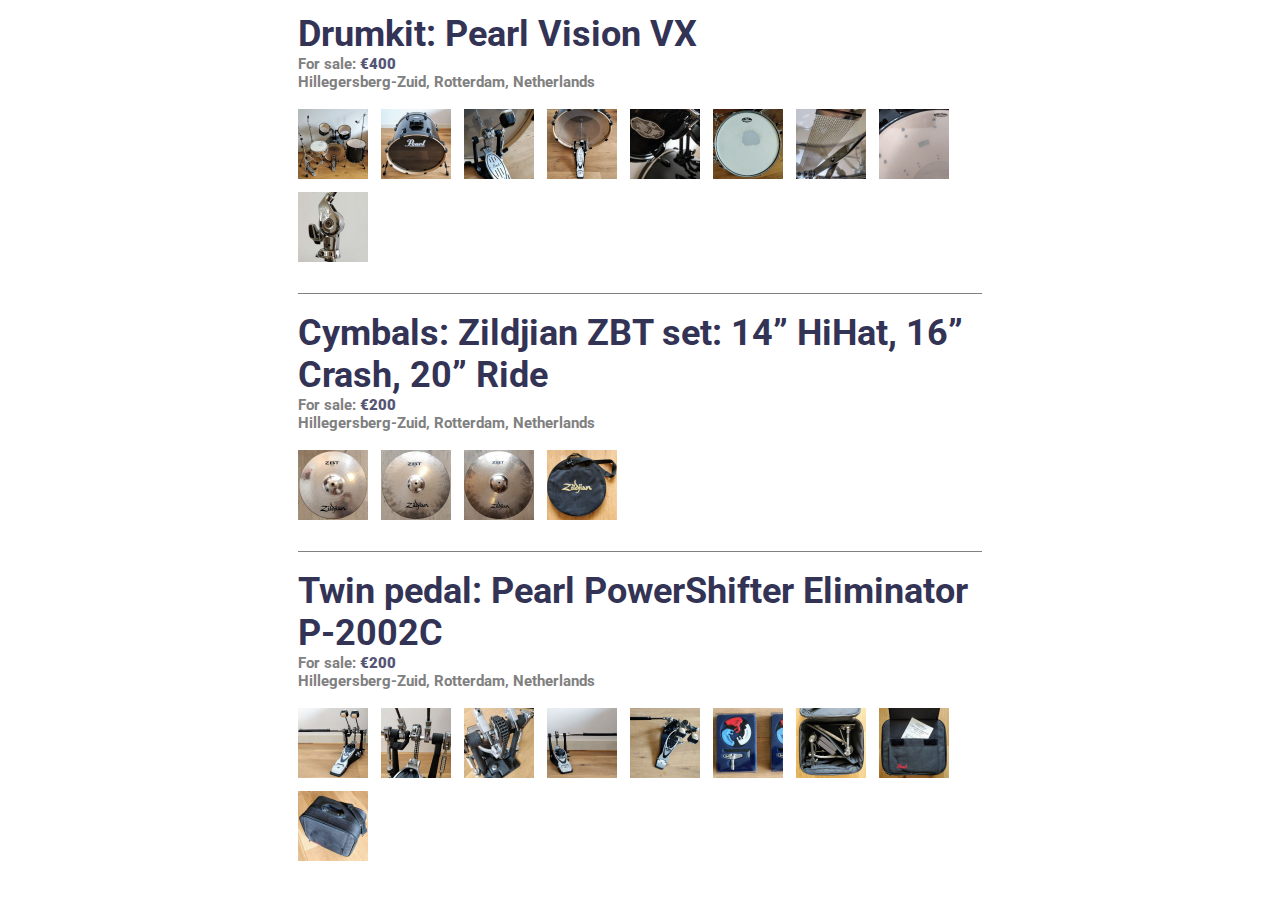
<file: index.html>
<!doctype html>
<html>
<head>
  <meta charset="utf8">
  <title>For sale: Drumkit, Cymbals, Twin pedal</title>
  <meta name="viewport" content="width=device-width, initial-scale=1, shrink-to-fit=no">
  <link rel="stylesheet" href="https://fonts.googleapis.com/css2?family=Roboto:wght@400;700&amp;display=swap">
  <link rel="stylesheet" href="./all.css">
</head>
<body>
  <main>

    <a class="section-link" href="./drumkit.html">
      <header>
        <h1>Drumkit: Pearl Vision VX</h1>
        <h2 class="subtitle">For sale: <strong>&euro;400</strong></h2>
        <h2 class="subtitle">Hillegersberg-Zuid, Rotterdam, Netherlands</h2>
      </header>
      <section class="photos">
        <img alt="Photo of brumkit" src="./img/thumbnail/1.jpg">
        <img alt="Photo of bass drum" src="./img/thumbnail/2.jpg">
        <img alt="Photo of bass pedal" src="./img/thumbnail/3.jpg">
        <img alt="Photo of bass and pedal" src="./img/thumbnail/4.jpg">
        <img alt="Photo of tom" src="./img/thumbnail/5.jpg">
        <img alt="Photo of snare (top)" src="./img/thumbnail/6.jpg">
        <img alt="Photo of snare (bottom)" src="./img/thumbnail/7.jpg">
        <img alt="Photo of floortom (inside)" src="./img/thumbnail/8.jpg">
        <img alt="Photo of hardware" src="./img/thumbnail/9.jpg">
      </section>
    </a>

    <a class="section-link" href="./cymbals.html">
      <header>
        <h1>Cymbals: Zildjian ZBT set: 14” HiHat, 16” Crash, 20” Ride</h1>
        <h2 class="subtitle">For sale: <strong>&euro;200</strong></h2>
        <h2 class="subtitle">Hillegersberg-Zuid, Rotterdam, Netherlands</h2>
      </header>
      <section class="photos">
        <img alt="Photo of hihat" src="./img/thumbnail/10.jpg">
        <img alt="Photo of crash" src="./img/thumbnail/11.jpg">
        <img alt="Photo of ride" src="./img/thumbnail/12.jpg">
        <img alt="Photo of bag" src="./img/thumbnail/13.jpg">
      </section>
    </a>

    <a class="section-link" href="./twinpedal.html">
      <header>
        <h1>Twin pedal: Pearl PowerShifter Eliminator P-2002C</h1>
        <h2 class="subtitle">For sale: <strong>&euro;200</strong></h2>
        <h2 class="subtitle">Hillegersberg-Zuid, Rotterdam, Netherlands</h2>
      </header>
      <section class="photos">
        <img alt="Photo of twin pedal (left)" src="./img/thumbnail/14.jpg">
        <img alt="Photo of twin pedal (left close up)" src="./img/thumbnail/15.jpg">
        <img alt="Photo of twin pedal (left chain)" src="./img/thumbnail/16.jpg">
        <img alt="Photo of twin pedal" src="./img/thumbnail/17.jpg">
        <img alt="Photo of twin pedal (top)" src="./img/thumbnail/18.jpg">
        <img alt="Photo of twin pedal grips" src="./img/thumbnail/19.jpg">
        <img alt="Photo of twin pedal bag (open)" src="./img/thumbnail/20.jpg">
        <img alt="Photo of twin pedal bag (front)" src="./img/thumbnail/21.jpg">
        <img alt="Photo of twin pedal bag" src="./img/thumbnail/22.jpg">
      </section>
    </a>

  </main>
</body>
</html>
</file>
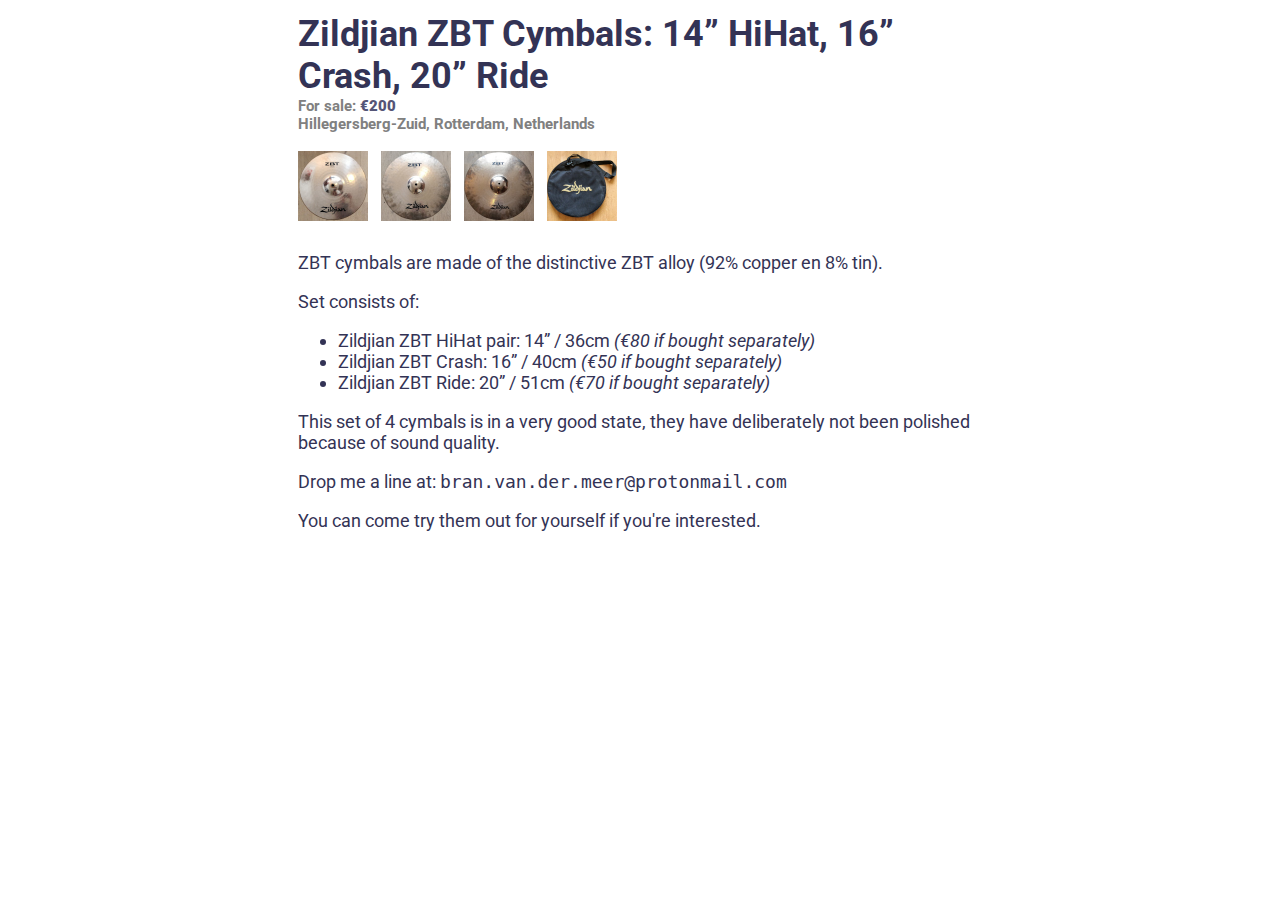
<file: cymbals.html>
<!doctype html>
<html>
<head>
  <meta charset="utf8">
  <title>For sale: Zildjian ZBT Cymbals</title>
  <meta name="viewport" content="width=device-width, initial-scale=1, shrink-to-fit=no">
  <link rel="stylesheet" href="https://fonts.googleapis.com/css2?family=Roboto:wght@400;700&amp;display=swap">
  <link rel="stylesheet" href="./all.css">
</head>
<body>
  <main>
    <header>
      <h1>Zildjian ZBT Cymbals: 14” HiHat, 16” Crash, 20” Ride</h1>
      <h2 class="subtitle">For sale: <strong>&euro;200</strong></h2>
      <h2 class="subtitle">Hillegersberg-Zuid, Rotterdam, Netherlands</h2>
    </header>
    <section class="photos">
      <a href="./img/full/10.jpg"><img alt="Photo of hihat" src="./img/thumbnail/10.jpg"></a>
      <a href="./img/full/11.jpg"><img alt="Photo of crash" src="./img/thumbnail/11.jpg"></a>
      <a href="./img/full/12.jpg"><img alt="Photo of ride" src="./img/thumbnail/12.jpg"></a>
      <a href="./img/full/13.jpg"><img alt="Photo of bag" src="./img/thumbnail/13.jpg"></a>
    </section>
    <article>
      <p>ZBT cymbals are made of the distinctive ZBT alloy (92% copper en 8% tin).</p>
      <p>Set consists of:</p>
      <ul>
        <li>Zildjian ZBT HiHat pair: 14” / 36cm <em>(€80 if bought separately)</em></li>
        <li>Zildjian ZBT Crash: 16” / 40cm <em>(€50 if bought separately)</em></li>
        <li>Zildjian ZBT Ride: 20” / 51cm <em>(€70 if bought separately)</em></li>
      </ul>
      <p>This set of 4 cymbals is in a very good state, they have deliberately not been polished because of sound quality.</p>
    </article>
    <footer>
      <p>Drop me a line at: <code>bran.van.der.meer@protonmail.com</code></p>
      <p>You can come try them out for yourself if you're interested.</p>
    </footer>
  </main>
</body>
</html>
</file>
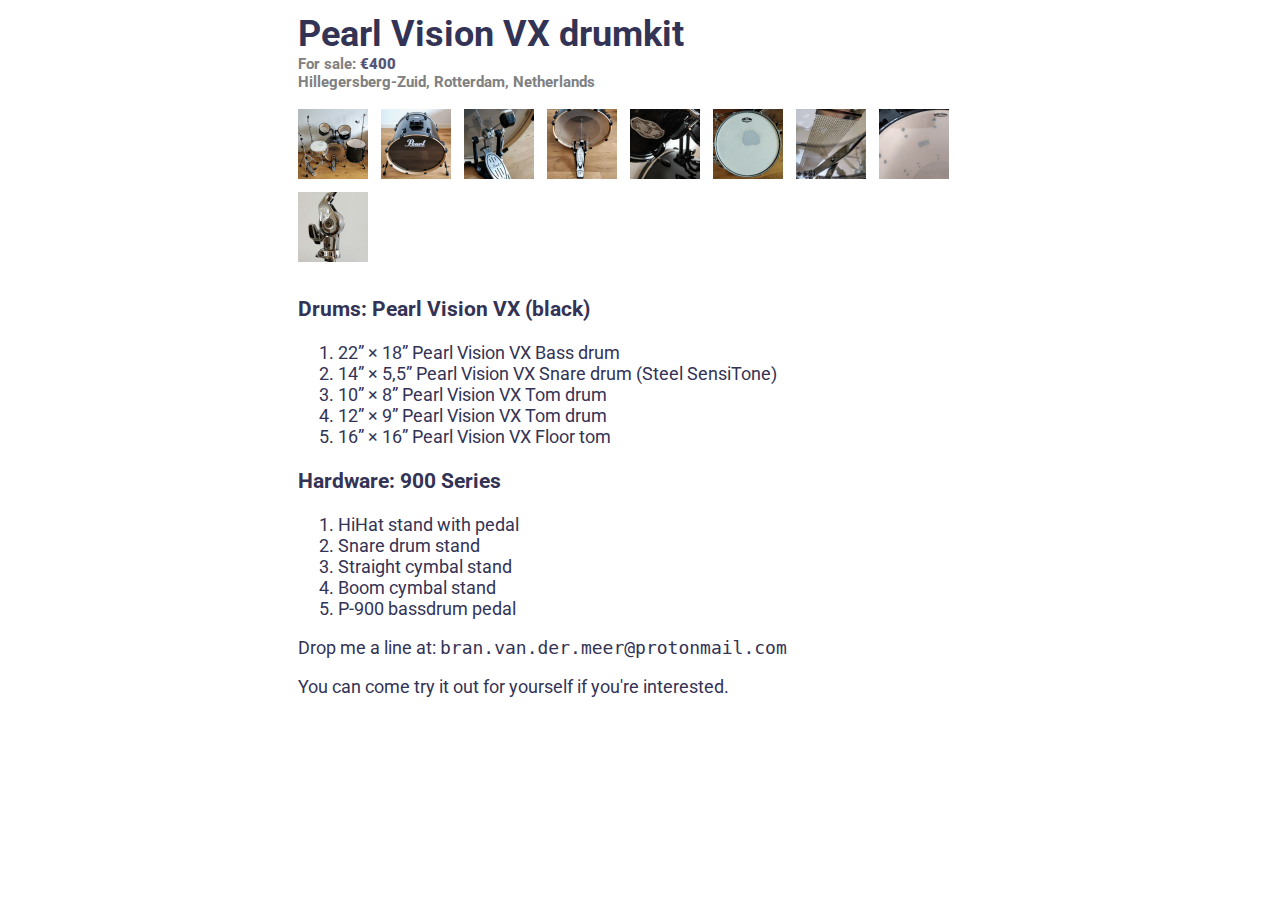
<file: drumkit.html>
<!doctype html>
<html>
<head>
  <meta charset="utf8">
  <title>For sale: Pearl Vision VX drumkit</title>
  <meta name="viewport" content="width=device-width, initial-scale=1, shrink-to-fit=no">
  <link rel="stylesheet" href="https://fonts.googleapis.com/css2?family=Roboto:wght@400;700&amp;display=swap">
  <link rel="stylesheet" href="./all.css">
</head>
<body>
  <main>
    <header>
      <h1>Pearl Vision VX drumkit</h1>
      <h2 class="subtitle">For sale: <strong>&euro;400</strong></h2>
      <h2 class="subtitle">Hillegersberg-Zuid, Rotterdam, Netherlands</h2>
    </header>
    <section class="photos">
      <a href="./img/full/1.jpg"><img alt="Photo of brumkit" src="./img/thumbnail/1.jpg"></a>
      <a href="./img/full/2.jpg"><img alt="Photo of bass drum" src="./img/thumbnail/2.jpg"></a>
      <a href="./img/full/3.jpg"><img alt="Photo of bass pedal" src="./img/thumbnail/3.jpg"></a>
      <a href="./img/full/4.jpg"><img alt="Photo of bass and pedal" src="./img/thumbnail/4.jpg"></a>
      <a href="./img/full/5.jpg"><img alt="Photo of tom" src="./img/thumbnail/5.jpg"></a>
      <a href="./img/full/6.jpg"><img alt="Photo of snare (top)" src="./img/thumbnail/6.jpg"></a>
      <a href="./img/full/7.jpg"><img alt="Photo of snare (bottom)" src="./img/thumbnail/7.jpg"></a>
      <a href="./img/full/8.jpg"><img alt="Photo of floortom (inside)" src="./img/thumbnail/8.jpg"></a>
      <a href="./img/full/9.jpg"><img alt="Photo of hardware" src="./img/thumbnail/9.jpg"></a>
    </section>
    <article>
      <h3>Drums: Pearl Vision VX (black)</h3>
      <ol>
        <li>22” × 18” Pearl Vision VX Bass drum</li>
        <li>14” × 5,5” Pearl Vision VX Snare drum (Steel SensiTone)</li>
        <li>10” × 8” Pearl Vision VX Tom drum</li>
        <li>12” × 9” Pearl Vision VX Tom drum</li>
        <li>16” × 16” Pearl Vision VX Floor tom</li>
      </ol>
      <h3>Hardware: 900 Series</h3>
      <ol>
        <li>HiHat stand with pedal</li>
        <li>Snare drum stand</li>
        <li>Straight cymbal stand</li>
        <li>Boom cymbal stand</li>
        <li>P-900 bassdrum pedal</li>
      </ol>
    </article>
    <footer>
      <p>Drop me a line at: <code>bran.van.der.meer@protonmail.com</code></p>
      <p>You can come try it out for yourself if you're interested.</p>
    </footer>
  </main>
</body>
</html>
</file>
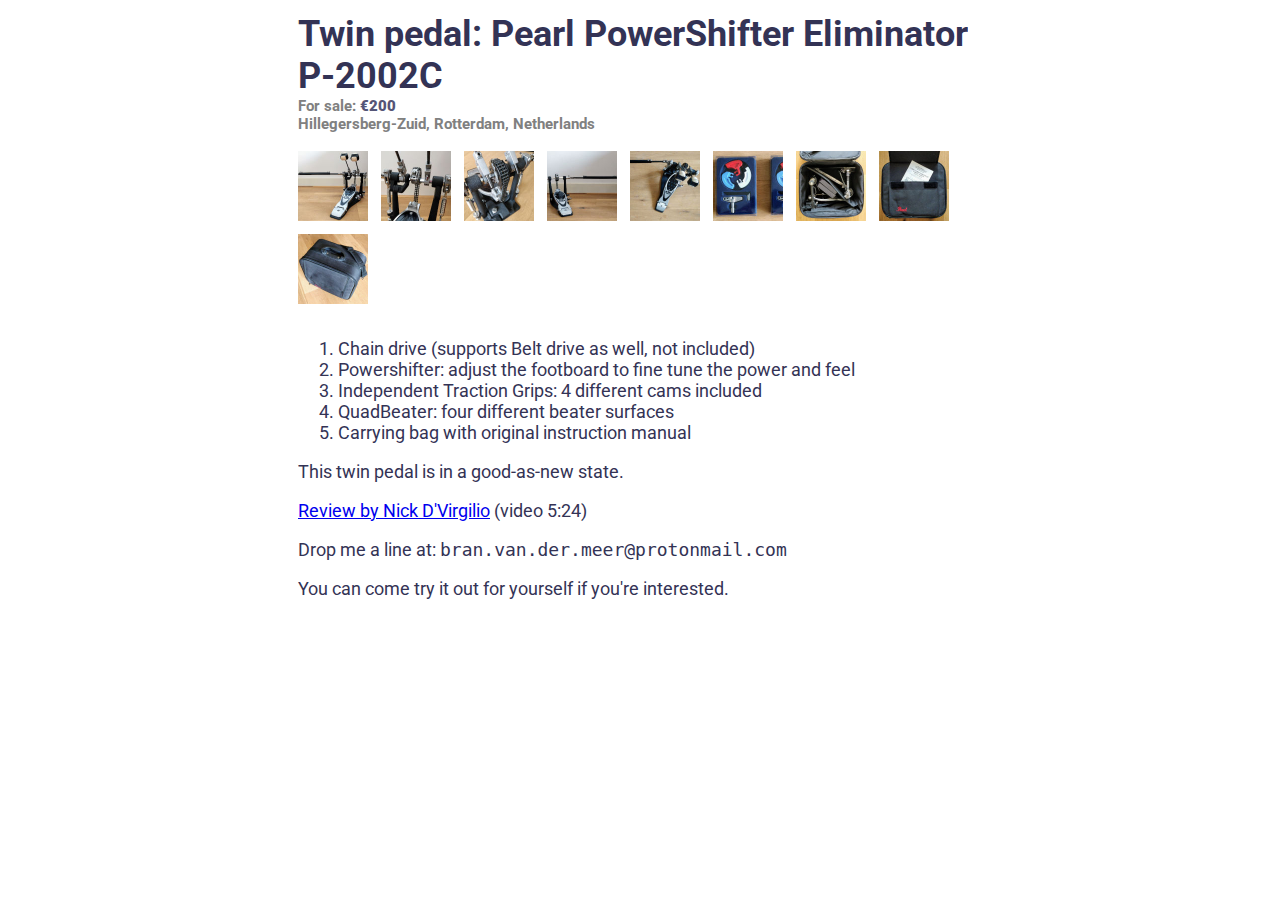
<file: twinpedal.html>
<!doctype html>
<html>
<head>
  <meta charset="utf8">
  <title>For sale: Pearl PowerShifter twin pedal</title>
  <meta name="viewport" content="width=device-width, initial-scale=1, shrink-to-fit=no">
  <link rel="stylesheet" href="https://fonts.googleapis.com/css2?family=Roboto:wght@400;700&amp;display=swap">
  <link rel="stylesheet" href="./all.css">
</head>
<body>
  <main>
    <header>
      <h1>Twin pedal: Pearl PowerShifter Eliminator P-2002C</h1>
      <h2 class="subtitle">For sale: <strong>&euro;200</strong></h2>
      <h2 class="subtitle">Hillegersberg-Zuid, Rotterdam, Netherlands</h2>
    </header>
    <section class="photos">
      <a href="./img/full/14.jpg"><img alt="Photo of twin pedal (left)" src="./img/thumbnail/14.jpg"></a>
      <a href="./img/full/15.jpg"><img alt="Photo of twin pedal (left close up)" src="./img/thumbnail/15.jpg"></a>
      <a href="./img/full/16.jpg"><img alt="Photo of twin pedal (left chain)" src="./img/thumbnail/16.jpg"></a>
      <a href="./img/full/17.jpg"><img alt="Photo of twin pedal" src="./img/thumbnail/17.jpg"></a>
      <a href="./img/full/18.jpg"><img alt="Photo of twin pedal (top)" src="./img/thumbnail/18.jpg"></a>
      <a href="./img/full/19.jpg"><img alt="Photo of twin pedal grips" src="./img/thumbnail/19.jpg"></a>
      <a href="./img/full/20.jpg"><img alt="Photo of twin pedal bag (open)" src="./img/thumbnail/20.jpg"></a>
      <a href="./img/full/21.jpg"><img alt="Photo of twin pedal bag (front)" src="./img/thumbnail/21.jpg"></a>
      <a href="./img/full/22.jpg"><img alt="Photo of twin pedal bag" src="./img/thumbnail/22.jpg"></a>
    </section>
    <article>
      <h3></h3>
      <ol>
        <li>Chain drive (supports Belt drive as well, not included)</li>
        <li>Powershifter: adjust the footboard to fine tune the power and feel</li>
        <li>Independent Traction Grips: 4 different cams included</li>
        <li>QuadBeater: four different beater surfaces</li>
        <li>Carrying bag with original instruction manual</li>
      </ol>
      <p>This twin pedal is in a good-as-new state.</p>
      <p><a href="https://www.youtube.com/watch?v=v_y0sK2QTcw">Review by Nick D'Virgilio</a> (video 5:24)</p>
    </article>
    <footer>
      <p>Drop me a line at: <code>bran.van.der.meer@protonmail.com</code></p>
      <p>You can come try it out for yourself if you're interested.</p>
    </footer>
  </main>
</body>
</html>
</file>
<file: all.css>
html {
  box-sizing: border-box;
}
*,
*:before,
*:after {
  box-sizing: inherit;
}
body {
  margin: 0;
  padding: 0;
  font-family: 'Roboto', sans-serif;
  font-size: 18px;
  color: #335;
}
main {
  max-width: 40em;
  min-height: 100vh;
  margin: 0 auto;
  padding: 0.7em 1em;
}

.section-link {
  display: block;
  margin-top: 1em;
  padding-top: 1em;
  border-top: 1px solid grey;
  color: #335;
  text-decoration: none;
}
.section-link:first-child {
  margin-top: 0;
  padding-top: 0;
  border-top: 0;
}

h1 {
  margin: 0;
}
.subtitle {
  margin: 0;
  color: grey;
  font-size: smaller;
}
.subtitle strong {
  color: #557;
}

.photos {
  margin-top: 1em;
}
.photos a {
  display: inline-block;
}
.photos img {
  display: inline-block;
  width: 70px;
  height: 70px;
  margin: 0 0.5em 0.5em 0;
}
</file>
